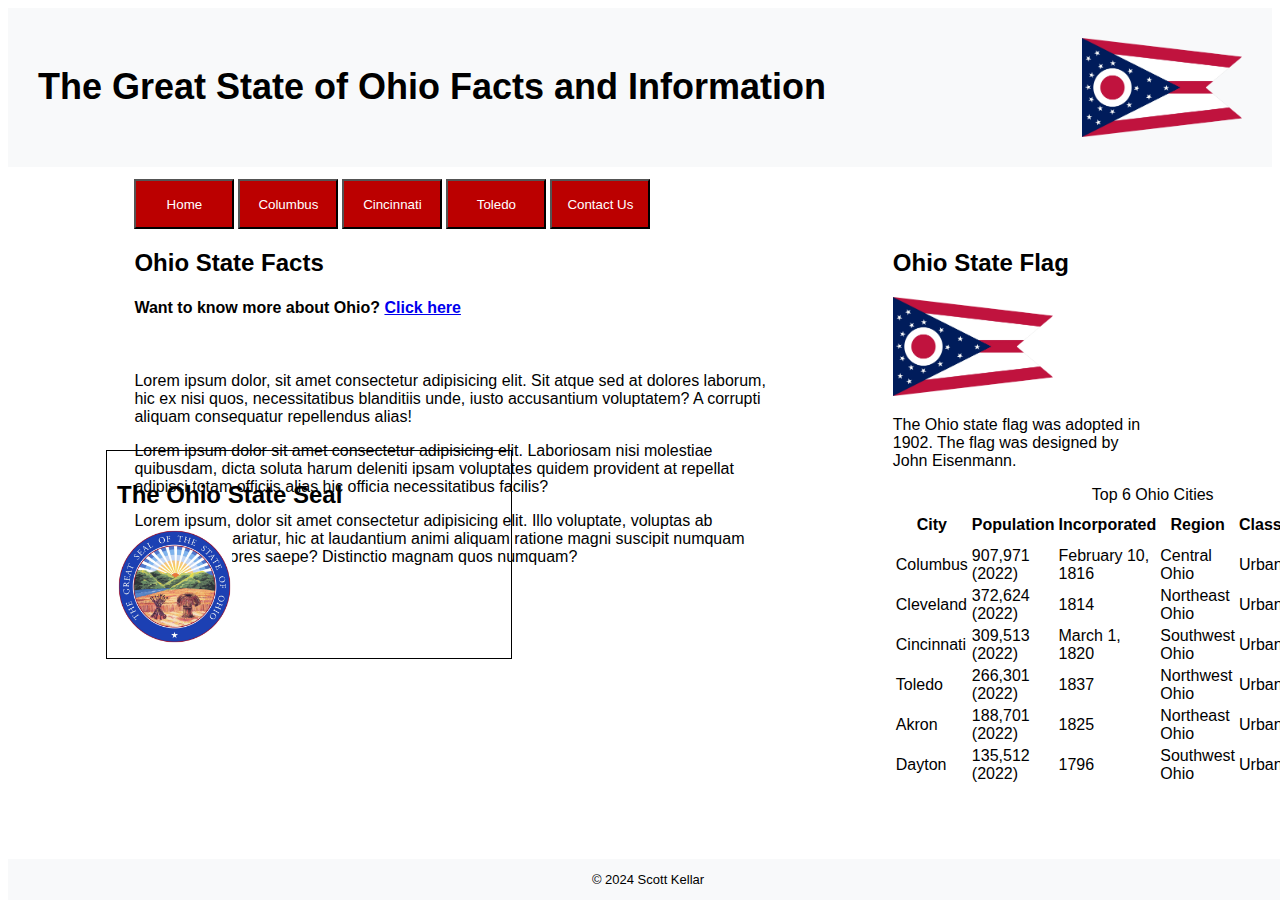
<file: index.html>
<!DOCTYPE html>
<html lang="en">
<head>
    <meta charset="UTF-8">
    <meta name="viewport" content="width=device-width, initial-scale=1.0">
    <link rel="icon" href="img/favicon.ico">
    <link rel="stylesheet" href="css/styles.css">
    <title>State of Ohio General info</title>
</head>
<body>
    <header>
        <h1>The Great State of Ohio Facts and Information</h1>
        <!-- https://cdn.britannica.com/09/3209-050-A31E7544/Ohio-circle-flag-cavalry-status-United-States-1902.png -->
        <img class="ohio-flag" src="./img/Ohio-circle-flag-cavalry-status-United-States-1902.png" alt="Ohio State Flag">
    </header>
    <nav>
        <a href="index.html"><button type="button" class="nav-button">Home</button></a>
        <a href="html/columbus.html"><button type="button" class="nav-button">Columbus</button></a>
        <a href="html/cincinnati.html"><button type="button" class="nav-button">Cincinnati</button></a>
        <a href="html/toledo.html"><button type="button" class="nav-button">Toledo</button></a>
        <a href="html/contact.html"><button type="button" class="nav-button">Contact Us</button></a>
    </nav>
    <section>
        <article>
            <h2>Ohio State Facts</h2>
            <h4>Want to know more about Ohio? <a href="https://ohio.gov/" target="_blank">Click here</a></h4>
            <br>
            <p>Lorem ipsum dolor, sit amet consectetur adipisicing elit. Sit atque sed at dolores laborum, hic ex nisi quos, necessitatibus blanditiis unde, iusto accusantium voluptatem? A corrupti aliquam consequatur repellendus alias!</p>
            <p>Lorem ipsum dolor sit amet consectetur adipisicing elit. Laboriosam nisi molestiae quibusdam, dicta soluta harum deleniti ipsam voluptates quidem provident at repellat adipisci totam officiis alias hic officia necessitatibus facilis?</p>
            <p>Lorem ipsum, dolor sit amet consectetur adipisicing elit. Illo voluptate, voluptas ab doloremque pariatur, hic at laudantium animi aliquam ratione magni suscipit numquam omnis, asperiores saepe? Distinctio magnam quos numquam?</p>
            <br>
            <div id="seal-box">
                <h2>The Ohio State Seal</h2>
                <img id="ohio-seal" src="./img/seal-design-Ohio-rays-state-center-form-1967.png" alt="Ohio Seal">
            </div>
            <br>
        </article>
        <aside>
            <h2>Ohio State Flag</h2>
            <img class="ohio-flag" src="./img/Ohio-circle-flag-cavalry-status-United-States-1902.png" alt="Ohio State Flag">
            <!-- https://www.ohiosos.gov/globalassets/publications/agency/flag.pdf -->
            <p>The Ohio state flag was adopted in 1902. The flag was designed by John Eisenmann.</p>

            <!-- https://www.ohio-demographics.com/cities_by_population -->
            <table>
                <caption>Top 6 Ohio Cities</caption>
                <thead>
                    <tr>
                        <th>City</th>
                        <th>Population</th>
                        <th>Incorporated</th>
                        <th>Region</th>
                        <th>Classification</th>
                        <th>Average Income</th>
                    </tr>
                </thead>
                <tbody>
                    <tr>
                        <td>Columbus</td>
                        <td>907,971 (2022)</td>
                        <td>February 10, 1816</td>
                        <td>Central Ohio</td>
                        <td>Urban</td>
                        <td>$62,994</td>
                    </tr>
                    <tr>
                        <td>Cleveland</td>
                        <td>372,624 (2022)</td>
                        <td>1814</td>
                        <td>Northeast Ohio</td>
                        <td>Urban</td>
                        <td>$30,907</td>
                    </tr>
                    <tr>
                        <td>Cincinnati</td>
                        <td>309,513 (2022)</td>
                        <td>March 1, 1820</td>
                        <td>Southwest Ohio</td>
                        <td>Urban</td>
                        <td>$49,191</td>
                    </tr>
                    <tr>
                        <td>Toledo</td>
                        <td>266,301 (2022)</td>
                        <td>1837</td>
                        <td>Northwest Ohio</td>
                        <td>Urban</td>
                        <td>$45,405</td>
                    </tr>
                    <tr>
                        <td>Akron</td>
                        <td>188,701 (2022)</td>
                        <td>1825</td>
                        <td>Northeast Ohio</td>
                        <td>Urban</td>
                        <td>$35,000</td>
                    </tr>
                    <tr>
                        <td>Dayton</td>
                        <td>135,512 (2022)</td>
                        <td>1796</td>
                        <td>Southwest Ohio</td>
                        <td>Urban</td>
                        <td>$32,000</td>
                    </tr>
                <tbody>

                </tbody>
            </table>
        </aside>
    </section>


    

</body>
<footer>
    <p>&copy; 2024 Scott Kellar</p>
</footer>
</html>
</file>
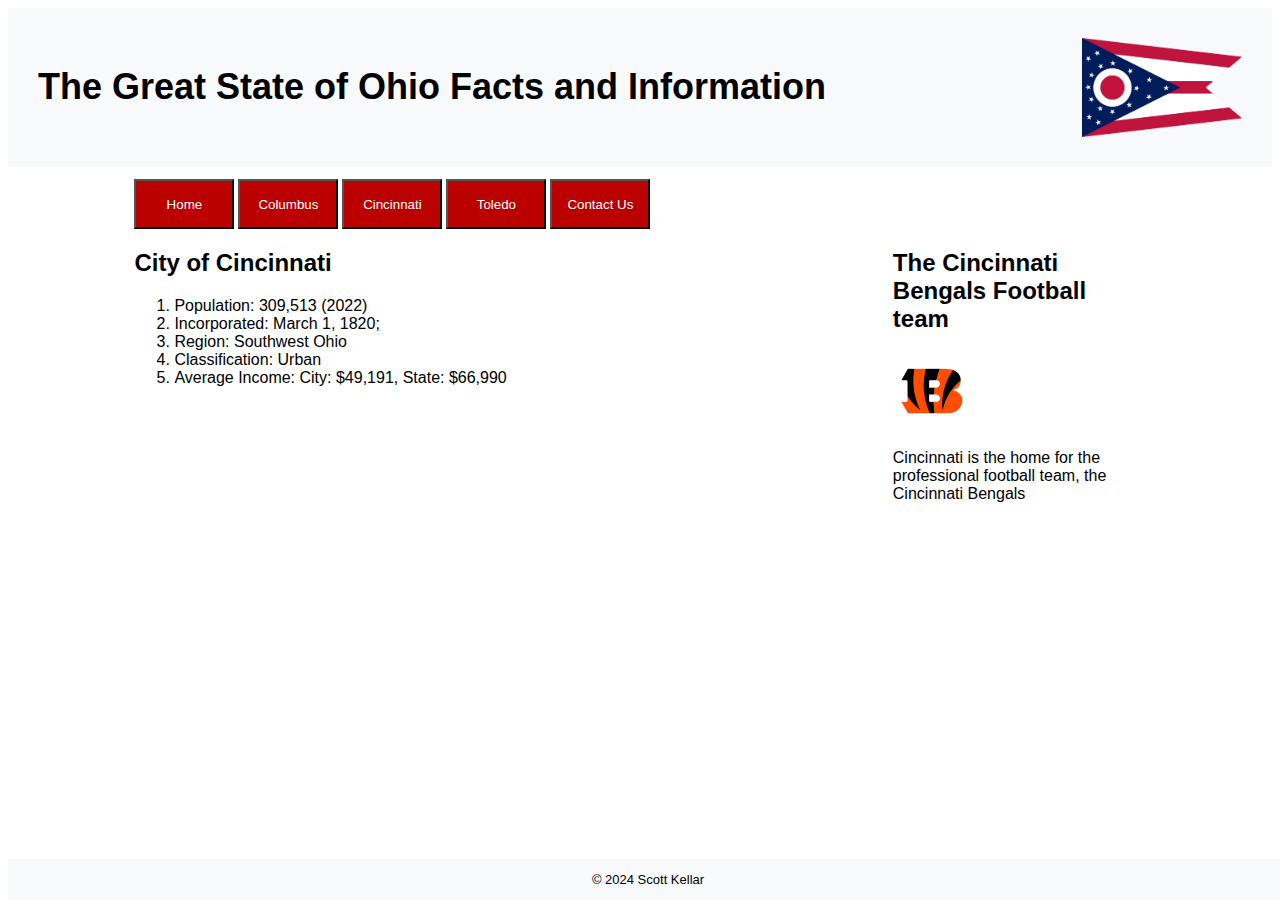
<file: html/cincinnati.html>
<!DOCTYPE html>
<html lang="en">
<head>
    <meta charset="UTF-8">
    <meta name="viewport" content="width=device-width, initial-scale=1.0">
    <link rel="icon" href="../img/favicon.ico">
    <link rel="stylesheet" href="../css/styles.css">
    <title>City of Cincinnati facts</title>
</head>
<body>
<header>
    <h1>The Great State of Ohio Facts and Information</h1>
    <!-- https://cdn.britannica.com/09/3209-050-A31E7544/Ohio-circle-flag-cavalry-status-United-States-1902.png -->
    <img class="ohio-flag" src="../img/Ohio-circle-flag-cavalry-status-United-States-1902.png" alt="Ohio State Flag">
</header>
<nav>
    <a href="../index.html"><button type="button" class="nav-button">Home</button></a>
    <a href="columbus.html"><button type="button" class="nav-button">Columbus</button></a>
    <a href="cincinnati.html"><button type="button" class="nav-button">Cincinnati</button></a>
    <a href="toledo.html"><button type="button" class="nav-button">Toledo</button></a>
    <a href="contact.html"><button type="button" class="nav-button">Contact Us</button></a>
</nav>
<section>
    <article>
        <h2>City of Cincinnati</h2>
        <ol>
            <li>Population: 309,513 (2022)</li>
            <!-- https://en.wikipedia.org/wiki/Cincinnati#:~:text=Cincinnati%20was%20incorporated%20as%20a,tripled%2C%20from%209%2C642%20to%2024%2C831. -->
            <li>Incorporated: March 1, 1820;</li>
            <li>Region: Southwest Ohio</li>
            <li>Classification: Urban</li>
            <!-- https://datacommons.org/place/geoId/3915000?utm_medium=explore&mprop=income&popt=Person&cpv=age,Years15Onwards&hl=en -->
            <li>Average Income: City: $49,191, State: $66,990</li>
        </ol>
    </article>
    <aside>
        <h2>The Cincinnati Bengals Football team</h2>
        <img id="cincinnati-football" src="../img/cin.png" alt="The Cincinnati Bengals team logo">
        <!-- https://10best.usatoday.com/awards/travel/best-us-zoo/ -->
        <p>Cincinnati is the home for the professional football team, the Cincinnati Bengals</p>
    </aside>
</section>


</body>
<footer>
    <p>&copy; 2024 Scott Kellar</p>
</footer>
</html>
</file>
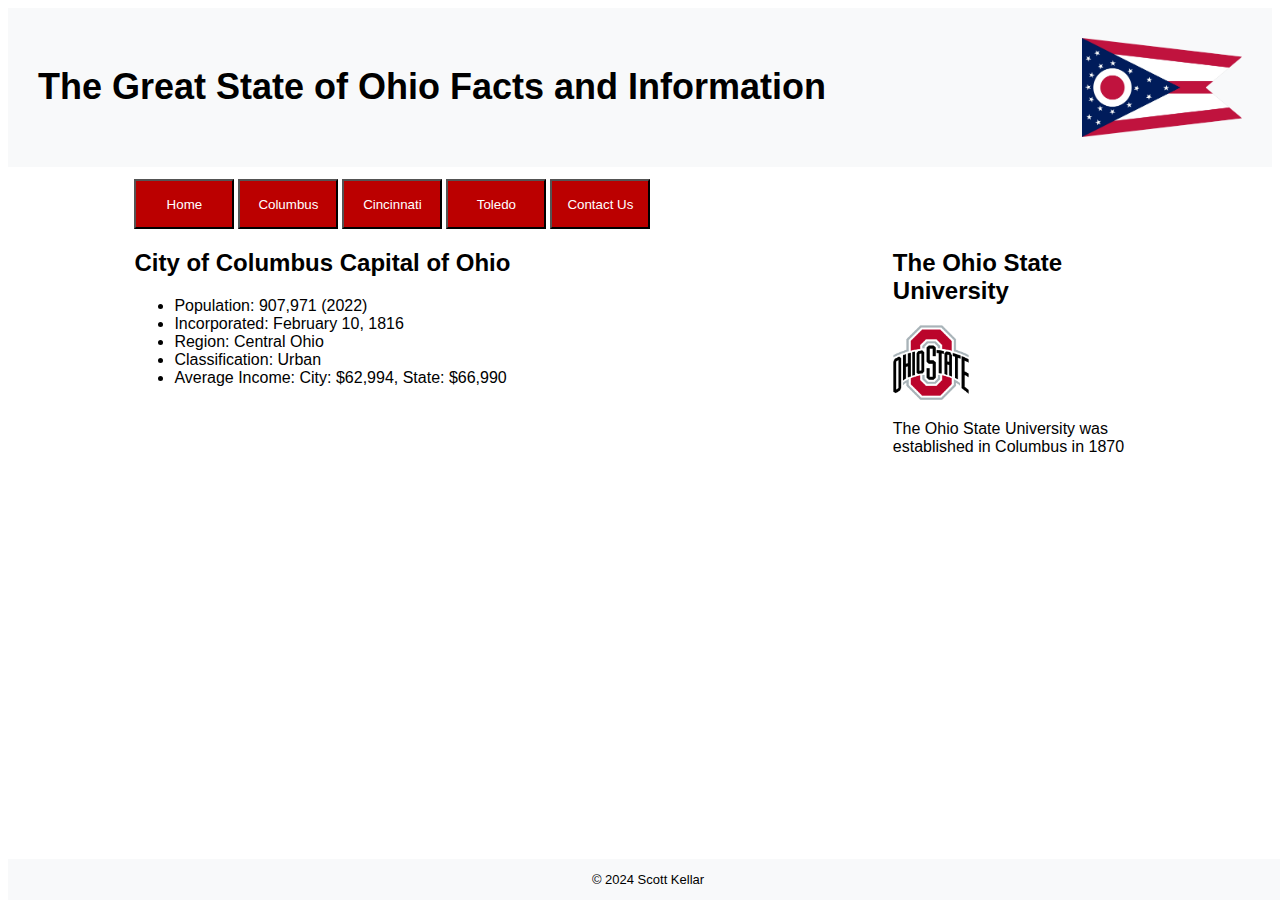
<file: html/columbus.html>
<!DOCTYPE html>
<html lang="en">
<head>
    <meta charset="UTF-8">
    <meta name="viewport" content="width=device-width, initial-scale=1.0">
    <link rel="icon" href="../img/favicon.ico">
    <link rel="stylesheet" href="../css/styles.css">
    <title>City of Columbus facts</title>
</head>
<body>
    <header>
        <h1>The Great State of Ohio Facts and Information</h1>
        <!-- https://cdn.britannica.com/09/3209-050-A31E7544/Ohio-circle-flag-cavalry-status-United-States-1902.png -->
        <img class="ohio-flag" src="../img/Ohio-circle-flag-cavalry-status-United-States-1902.png" alt="Ohio State Flag">
    </header>
    <nav>
        <a href="../index.html"><button type="button" class="nav-button">Home</button></a>
        <a href="columbus.html"><button type="button" class="nav-button">Columbus</button></a>
        <a href="cincinnati.html"><button type="button" class="nav-button">Cincinnati</button></a>
        <a href="toledo.html"><button type="button" class="nav-button">Toledo</button></a>
        <a href="contact.html"><button type="button" class="nav-button">Contact Us</button></a>
    </nav>
    <section>
        <article>
            <h2>City of Columbus Capital of Ohio</h2>
            <ul>
                <li>Population: 907,971 (2022)</li>
                <!-- https://en.wikipedia.org/wiki/Columbus,_Ohio -->
                <li>Incorporated: February 10, 1816</li>
                <li>Region: Central Ohio</li>
                <li>Classification: Urban</li>
                <!-- https://datausa.io/profile/geo/columbus-oh#:~:text=About,median%20household%20income%20of%20%2462%2C994. -->
                <li>Average Income: City: $62,994, State: $66,990</li>
            </ul>
        </article>
        <aside>
            <h2>The Ohio State University</h2>
            <img id="osu-logo" src="../img/Ohio_State_Buckeyes_logo.svg.png" alt="Ohio State University Logo">
            <!-- https://undergrad.osu.edu/majors-and-academics/quick-facts -->
            <p>The Ohio State University was established in Columbus in 1870</p>
        </aside>
    </section>
    

</body>
<footer>
    <p>&copy; 2024 Scott Kellar</p>
</footer>
</html>
</file>
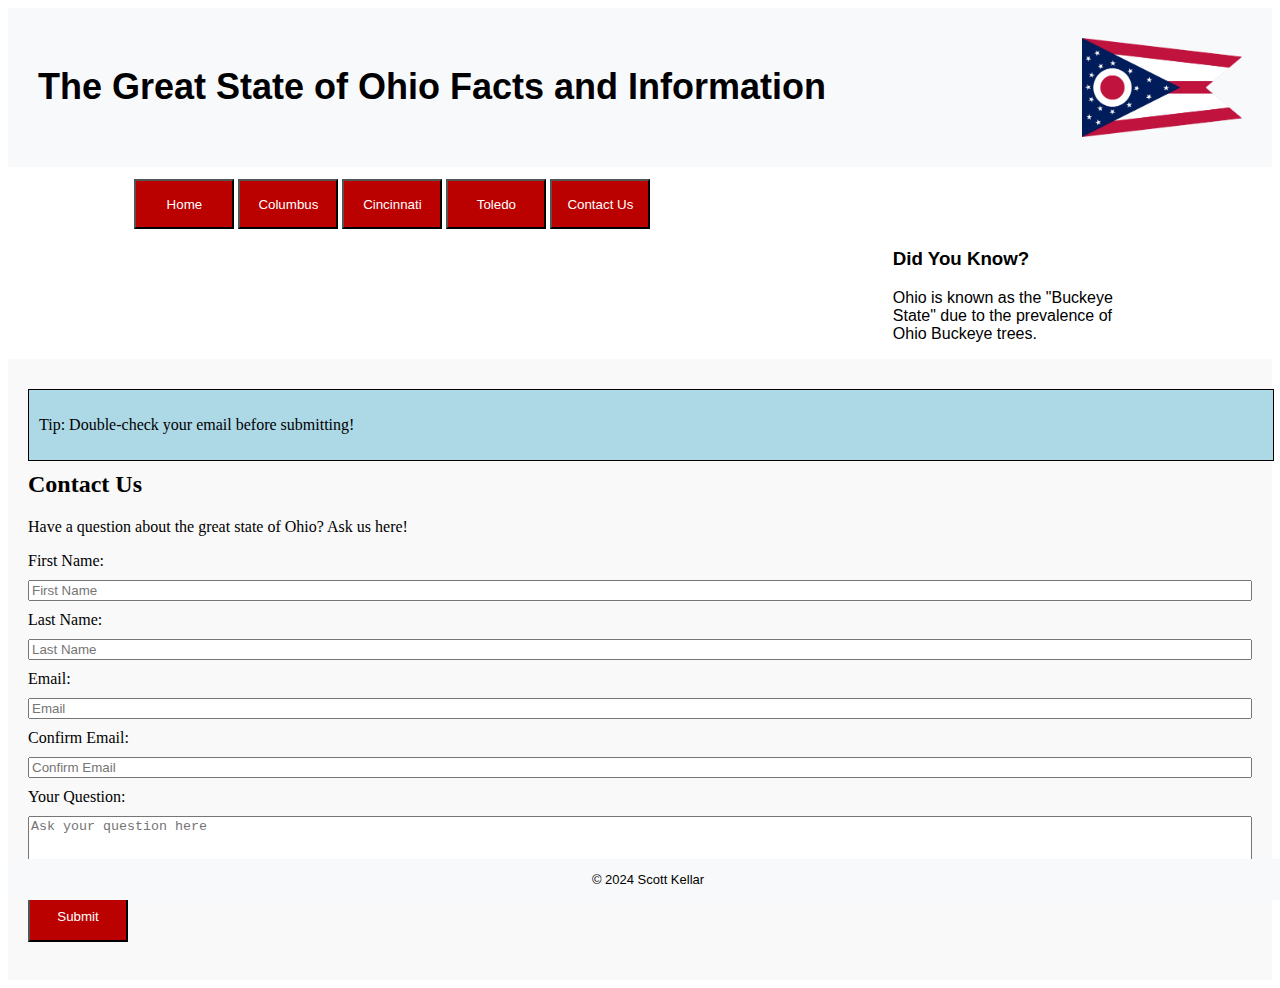
<file: html/contact.html>
<!DOCTYPE html>
<html lang="en">
<head>
    <meta charset="UTF-8">
    <meta name="viewport" content="width=device-width, initial-scale=1.0">
    <link rel="icon" href="../img/favicon.ico">
    <link rel="stylesheet" href="../css/styles.css">
    <title>Contact Us</title>
    <style>

    </style>
</head>
<body>
<header>
    <h1>The Great State of Ohio Facts and Information</h1>
    <!-- https://cdn.britannica.com/09/3209-050-A31E7544/Ohio-circle-flag-cavalry-status-United-States-1902.png -->
    <img class="ohio-flag" src="../img/Ohio-circle-flag-cavalry-status-United-States-1902.png" alt="Ohio State Flag">
</header>
<nav>
    <a href="../index.html"><button type="button" class="nav-button">Home</button></a>
    <a href="columbus.html"><button type="button" class="nav-button">Columbus</button></a>
    <a href="cincinnati.html"><button type="button" class="nav-button">Cincinnati</button></a>
    <a href="toledo.html"><button type="button" class="nav-button">Toledo</button></a>
    <a href="contact.html"><button type="button" class="nav-button">Contact Us</button></a>
</nav>
<aside>
    <h3>Did You Know?</h3>
    <!-- https://ohio.gov/government/resources/what-is-a-buckeye#:~:text=The%20buckeye%20was%20named%20the,souvenirs%20out%20of%20buckeye%20wood. -->
    <p>Ohio is known as the "Buckeye State" due to the prevalence of Ohio Buckeye trees.</p>
</aside>
<section id="form-section">
    <div id="email-tip">
        <p>Tip: Double-check your email before submitting!</p>
    </div>
    <h2>Contact Us</h2>
    <p>Have a question about the great state of Ohio? Ask us here!</p>
        <form onsubmit="return validateEmail()">
            <label for="first-name">First Name:</label>
            <input type="text" id="first-name" name="first-name" placeholder="First Name">
            <label for="last-name">Last Name:</label>
            <input type="text" id="last-name" name="last-name" placeholder="Last Name">
            <label for="email">Email:</label>
            <input type="email" id="email" name="email" placeholder="Email" required>
            <label for="confirm-email">Confirm Email:</label>
            <input type="email" id="confirm-email" name="confirm-email" placeholder="Confirm Email" required>
            <label for="question">Your Question:</label>
            <textarea id="question" name="question" placeholder="Ask your question here" rows="4" required></textarea>
            <button type="submit" class="nav-button">Submit</button>
        </form>
    <br>
</section>
</body>
<footer>
    <p>&copy; 2024 Scott Kellar</p>
</footer>

<script>
    function validateEmail() {
        let email = document.getElementById('email').value;
        let confirmEmail = document.getElementById('confirm-email').value;
        console.log(email);
        console.log(confirmEmail);
        if (email !== confirmEmail) {
            alert('Emails do not match');
            return false;
        }
        return true;
    }
</script>
</html>
</file>
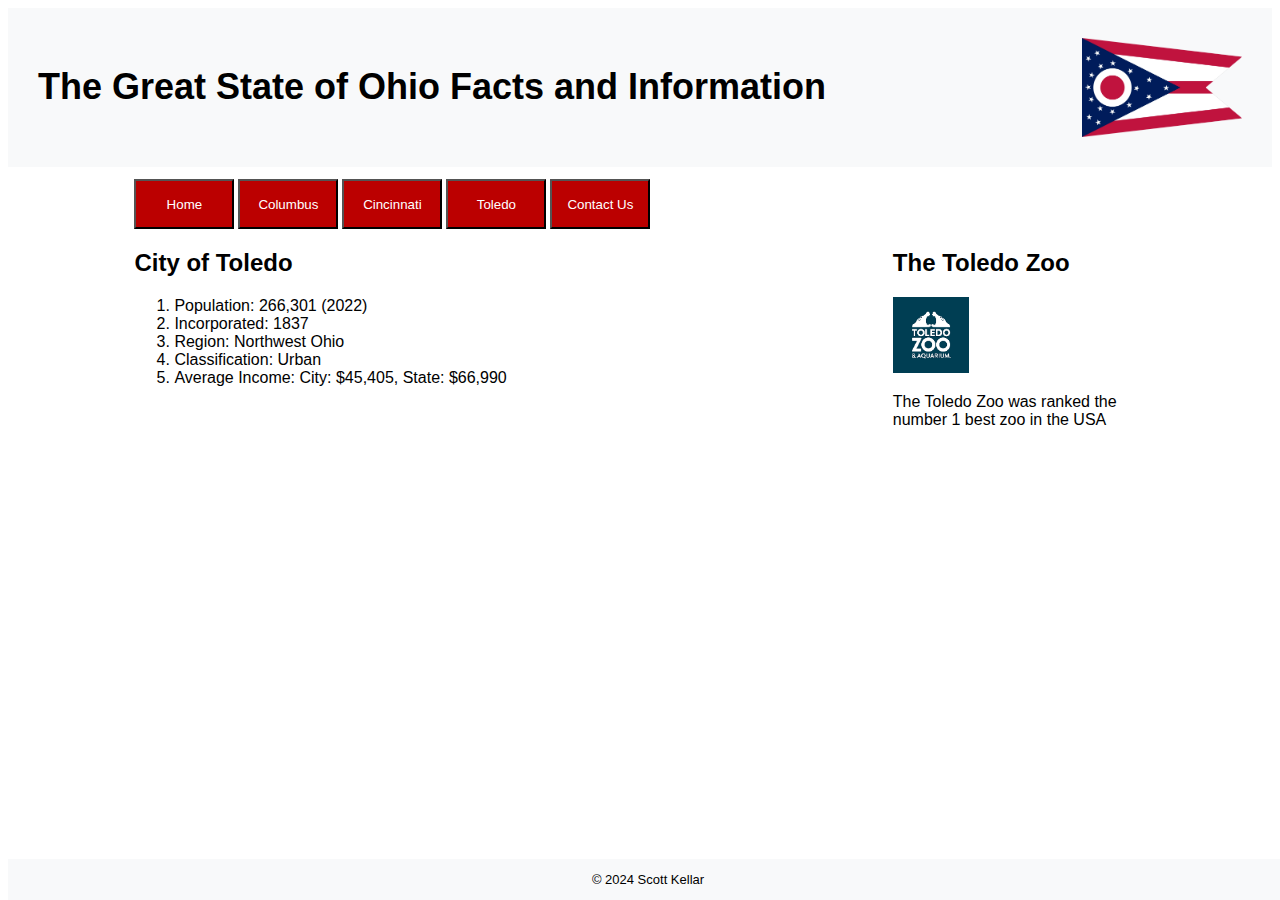
<file: html/toledo.html>
<!DOCTYPE html>
<html lang="en">
<head>
    <meta charset="UTF-8">
    <meta name="viewport" content="width=device-width, initial-scale=1.0">
    <link rel="icon" href="../img/favicon.ico">
    <link rel="stylesheet" href="../css/styles.css">
    <title>City of Toledo facts</title>
</head>
<body>
<header>
    <h1>The Great State of Ohio Facts and Information</h1>
    <!-- https://cdn.britannica.com/09/3209-050-A31E7544/Ohio-circle-flag-cavalry-status-United-States-1902.png -->
    <img class="ohio-flag" src="../img/Ohio-circle-flag-cavalry-status-United-States-1902.png" alt="Ohio State Flag">
</header>
<nav>
    <a href="../index.html"><button type="button" class="nav-button">Home</button></a>
    <a href="columbus.html"><button type="button" class="nav-button">Columbus</button></a>
    <a href="cincinnati.html"><button type="button" class="nav-button">Cincinnati</button></a>
    <a href="toledo.html"><button type="button" class="nav-button">Toledo</button></a>
    <a href="contact.html"><button type="button" class="nav-button">Contact Us</button></a>
</nav>
<section>
    <article>
        <h2>City of Toledo</h2>
        <ol>
            <li>Population: 266,301 (2022)</li>
            <!-- https://en.wikipedia.org/wiki/Toledo,_Ohio -->
            <li>Incorporated: 1837</li>
            <li>Region: Northwest Ohio</li>
            <li>Classification: Urban</li>
            <!-- https://datacommons.org/place/geoId/3977000?utm_medium=explore&mprop=income&popt=Person&cpv=age,Years15Onwards&hl=en -->
            <li>Average Income: City: $45,405, State: $66,990</li>
        </ol>
    </article>
    <aside>
        <h2>The Toledo Zoo</h2>
        <img id="toledo-zoo" src="../img/toledo-zoo.png" alt="The Toledo Zoo logo">
        <!-- https://10best.usatoday.com/awards/travel/best-us-zoo/ -->
        <p>The Toledo Zoo was ranked the number 1 best zoo in the USA</p>
    </aside>
</section>


</body>
<footer>
    <p>&copy; 2024 Scott Kellar</p>
</footer>
</html>
</file>
<file: css/styles.css>
/* header element */
header {
    display: flex;
    justify-content: space-between;
    align-items: center;
    padding: 30px;
    background-color: #f8f9fa;
    font-size: large;
    font-family: Arial, sans-serif;
}
/* class selector ohio-flag */
.ohio-flag {
    display: inline-block;
    width: 160px;
}
/* nav element */
nav {
    padding-top: 1%;
    padding-left: 10%;
}
/* class nav-button */
.nav-button {
    width: 100px;
    height: 50px;
    background-color: #BB0000;
    color: #FFFFFF;
}
/* class nav-button :hover */
.nav-button:hover {
    background-color:  #666666;
}
/* footer element */
footer {
    background-color: #f8f9fa;
    text-align: center;
    font-size: small;
    font-family: Arial, sans-serif;
    position: fixed;
    bottom: 0;
    width: 100%;
}
section {
    display: block;
    clear: both;
}
/* article element */
article {
    padding-left: 10%;
    padding-bottom: 30px;
    font-family: Arial, sans-serif;
    float: left;
    width: 50%;
}
/* aside element */
aside {
    padding-right: 10%;
    font-family: Arial, sans-serif;
    float: right;
    width: 20%;
}
/* id selector ohio-seal */
#ohio-seal {
    display: inline-block;
    width: 30%;
}
#osu-logo {
    display: inline-block;
    width: 30%;
}
#toledo-zoo {
    display: inline-block;
    width: 30%;
}
#cincinnati-football {
    display: inline-block;
    width: 30%;
}
/* form section */
#form-section {
    padding: 20px;
    background-color: #f9f9f9;
}
/* form element */
form {
    display: flex;
    flex-direction: column;
    gap: 10px;
}
#seal-box {
    position: absolute;
    top: 50%;
    right: 60%;
    width: 30%;
    padding: 10px;
    border: 1px solid black;
    z-index: 1000;
}
#email-tip {
    position: relative;
    top: 10px;
    left: 0;
    width: 100%;
    padding: 10px;
    background-color: lightblue;
    border: 1px solid black;
}
</file>
